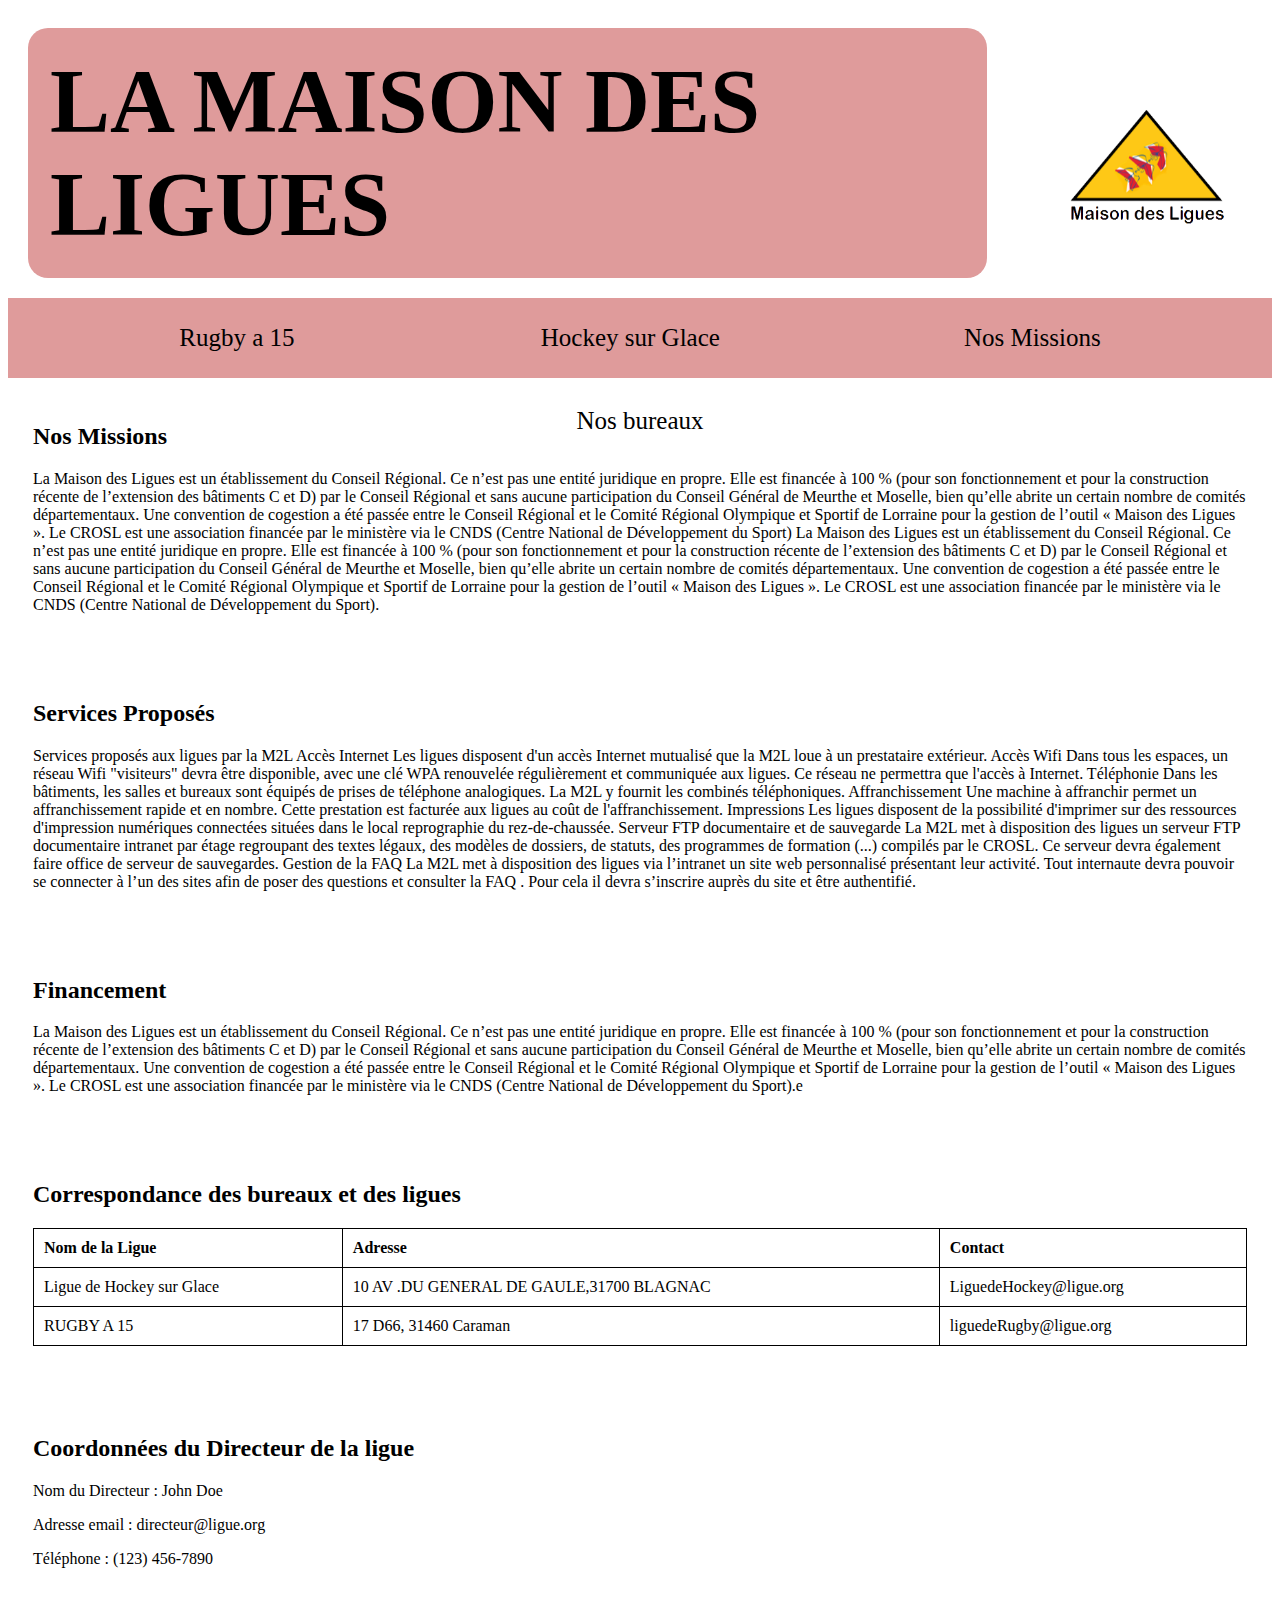
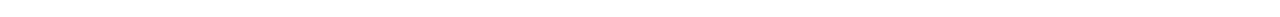
<file: index.html>
<html>

<div style="display: flex; justify-content: center; align-items: center;"> <!--Le div permet de regrouper les éléments ensembles. Le justify content : center permet de centrer les éléments. Le flex permet d'avoir un layout dynamique en fonction des ratios écrans. /!\ Align items center permet d'aligner le texte et l'image sur la même ligne !!-->
    <h1 style="color: #000000; font-size: 90px; text-transform: uppercase; background-color: #df9b9b; padding: 22px; border-radius: 20px; margin: 20px;">LA MAISON DES LIGUES </h1> <!--Avant le texte, on spécifie la couleur, la taille du texte en pixels, le fait de le mettre en MAJ, la couleur de l'arrière plan du texte (surlignage), le padding et marge (positionnement et décalage en pixels) et le border radius (arrondi du surlignage)-->
    <img src="image-removebg-preview (1).png" alt="Image MDL" style="width: 250px; height: 160px; margin-left: 15px;">



    <title> MAISON DE LA LIGUE</title> 
</div>


    
    <html>
<head>
    <style>
           
    nav {
        background-color:  #df9b9b; /* Couleur de fond du menu */
        height: 50px; /* Ajustez la hauteur selon vos besoins */
        text-align: center; /* Centre le texte à l'intérieur du nav */
        margin-top: 40px;
        height: 80px;
        line-height: 80px;
        margin: 0px;
       

        }
        nav a
        {font-size: 25px;


        }
        .categorie {
        color: #000000; /* Couleur du texte des catégories (par exemple, vert) */
        text-decoration: none; /* Supprimer le soulignement des liens */
        margin: 0 120px; /* Espacement horizontal entre les catégories (ajustez selon vos besoins) */
  
    }
        
    </style>
</head>
<body>
    <nav>
    <a href="Rugby a 15.html" class="categorie">Rugby a 15 </a>
    <a href="hockey.html" class="categorie">Hockey sur Glace</a> 
    <a href="#Nos missions" class="categorie">Nos Missions</a>
    <a href="nos.bureaux.html" class="categorie">Nos bureaux</a>

   

</nav>
</body>

<html>
<head>
    <title>Page d'information</title>
    <style>
        .section {
            background-color: rgb(255, 255, 255);
            color: rgb(0, 0, 0);
            padding: 25px;
        }

        table {
            border-collapse: collapse;
            width: 100%;
            margin: 19px 0;
        }

        table, th, td {
            border: 1px solid rgb(0, 0, 0);
        }

        th, td {
            padding: 10px;
            text-align: left;
        }
    </style>
</head>
<body>     
    </div>

    <div class="section">
        <h2>Nos Missions </h2>
        <p> La Maison des Ligues est un établissement du Conseil Régional. Ce n’est pas une entité juridique en propre. Elle est financée
            à 100 % (pour son fonctionnement et pour la construction récente de l’extension des bâtiments C et D) par le Conseil
            Régional et sans aucune participation du Conseil Général de Meurthe et Moselle, bien qu’elle abrite un certain nombre de
            comités départementaux. Une convention de cogestion a été passée entre le Conseil Régional et le Comité Régional
            Olympique et Sportif de Lorraine pour la gestion de l’outil « Maison des Ligues ». Le CROSL est une association financée par
            le ministère via le CNDS (Centre National de Développement du Sport)

            La Maison des Ligues est un établissement du Conseil Régional. Ce n’est pas une entité juridique en propre. Elle est financée
à 100 % (pour son fonctionnement et pour la construction récente de l’extension des bâtiments C et D) par le Conseil
Régional et sans aucune participation du Conseil Général de Meurthe et Moselle, bien qu’elle abrite un certain nombre de
comités départementaux. Une convention de cogestion a été passée entre le Conseil Régional et le Comité Régional
Olympique et Sportif de Lorraine pour la gestion de l’outil « Maison des Ligues ». Le CROSL est une association financée par
le ministère via le CNDS (Centre National de Développement du Sport).
            </p>
    </div>

    <div class="section">
       <h2>Services Proposés</h2>
     <p>Services proposés aux ligues par la M2L
        Accès Internet
        Les ligues disposent d'un accès Internet mutualisé que la M2L loue à un prestataire extérieur.
        Accès Wifi
        Dans tous les espaces, un réseau Wifi "visiteurs" devra être disponible, avec une clé WPA renouvelée régulièrement et
        communiquée aux ligues. Ce réseau ne permettra que l'accès à Internet.
        Téléphonie
        Dans les bâtiments, les salles et bureaux sont équipés de prises de téléphone analogiques. La M2L y fournit les combinés
        téléphoniques.
        Affranchissement
        Une machine à affranchir permet un affranchissement rapide et en nombre. Cette prestation est facturée aux ligues au coût de
        l'affranchissement.
        Impressions
        Les ligues disposent de la possibilité d'imprimer sur des ressources d'impression numériques connectées situées dans le local
        reprographie du rez-de-chaussée.
        
        Serveur FTP documentaire et de sauvegarde
        La M2L met à disposition des ligues un serveur FTP documentaire intranet par étage regroupant des textes légaux, des modèles
        de dossiers, de statuts, des programmes de formation (...) compilés par le CROSL. Ce serveur devra également faire office de
        serveur de sauvegardes.
        Gestion de la FAQ
        La M2L met à disposition des ligues via l’intranet un site web personnalisé présentant leur activité. Tout internaute devra
        pouvoir se connecter à l’un des sites afin de poser des questions et consulter la FAQ . Pour cela il devra s’inscrire auprès du site

        et être authentifié.</p>
        </div>


          
    <div class="section">
        <h2>Financement</h2>



    <p> La Maison des Ligues est un établissement du Conseil Régional. Ce n’est pas une entité juridique en propre. Elle est financée
        à 100 % (pour son fonctionnement et pour la construction récente de l’extension des bâtiments C et D) par le Conseil
        Régional et sans aucune participation du Conseil Général de Meurthe et Moselle, bien qu’elle abrite un certain nombre de
        comités départementaux. Une convention de cogestion a été passée entre le Conseil Régional et le Comité Régional
        Olympique et Sportif de Lorraine pour la gestion de l’outil « Maison des Ligues ». Le CROSL est une association financée par
        le ministère via le CNDS (Centre National de Développement du Sport).e </p>

    </div>






    <div class="section">
        <h2>Correspondance des bureaux et des ligues </h2>
        <table>
            <tr>
                <th>Nom de la Ligue</th>
                <th>Adresse</th>
                <th>Contact</th>
            </tr>
            <tr>
                <td>Ligue de Hockey sur Glace</td>
                <td>10 AV .DU GENERAL DE GAULE,31700 BLAGNAC</td>
                <td>LiguedeHockey@ligue.org</td>
            </tr>
            <tr>
                <td>RUGBY A 15</td>
                <td>17 D66, 31460 Caraman</td>
                <td>liguedeRugby@ligue.org</td>
                
            </tr>
           
 




        </table>
    </div>

    <div class="section">
        <h2>Coordonnées du Directeur de la ligue</h2>
        <p>Nom du Directeur : John Doe</p>
        <p>Adresse email : directeur@ligue.org</p>
        <p>Téléphone : (123) 456-7890</p>

    </div>
</body>
</html>

</html>


</body>

</html>
</file>
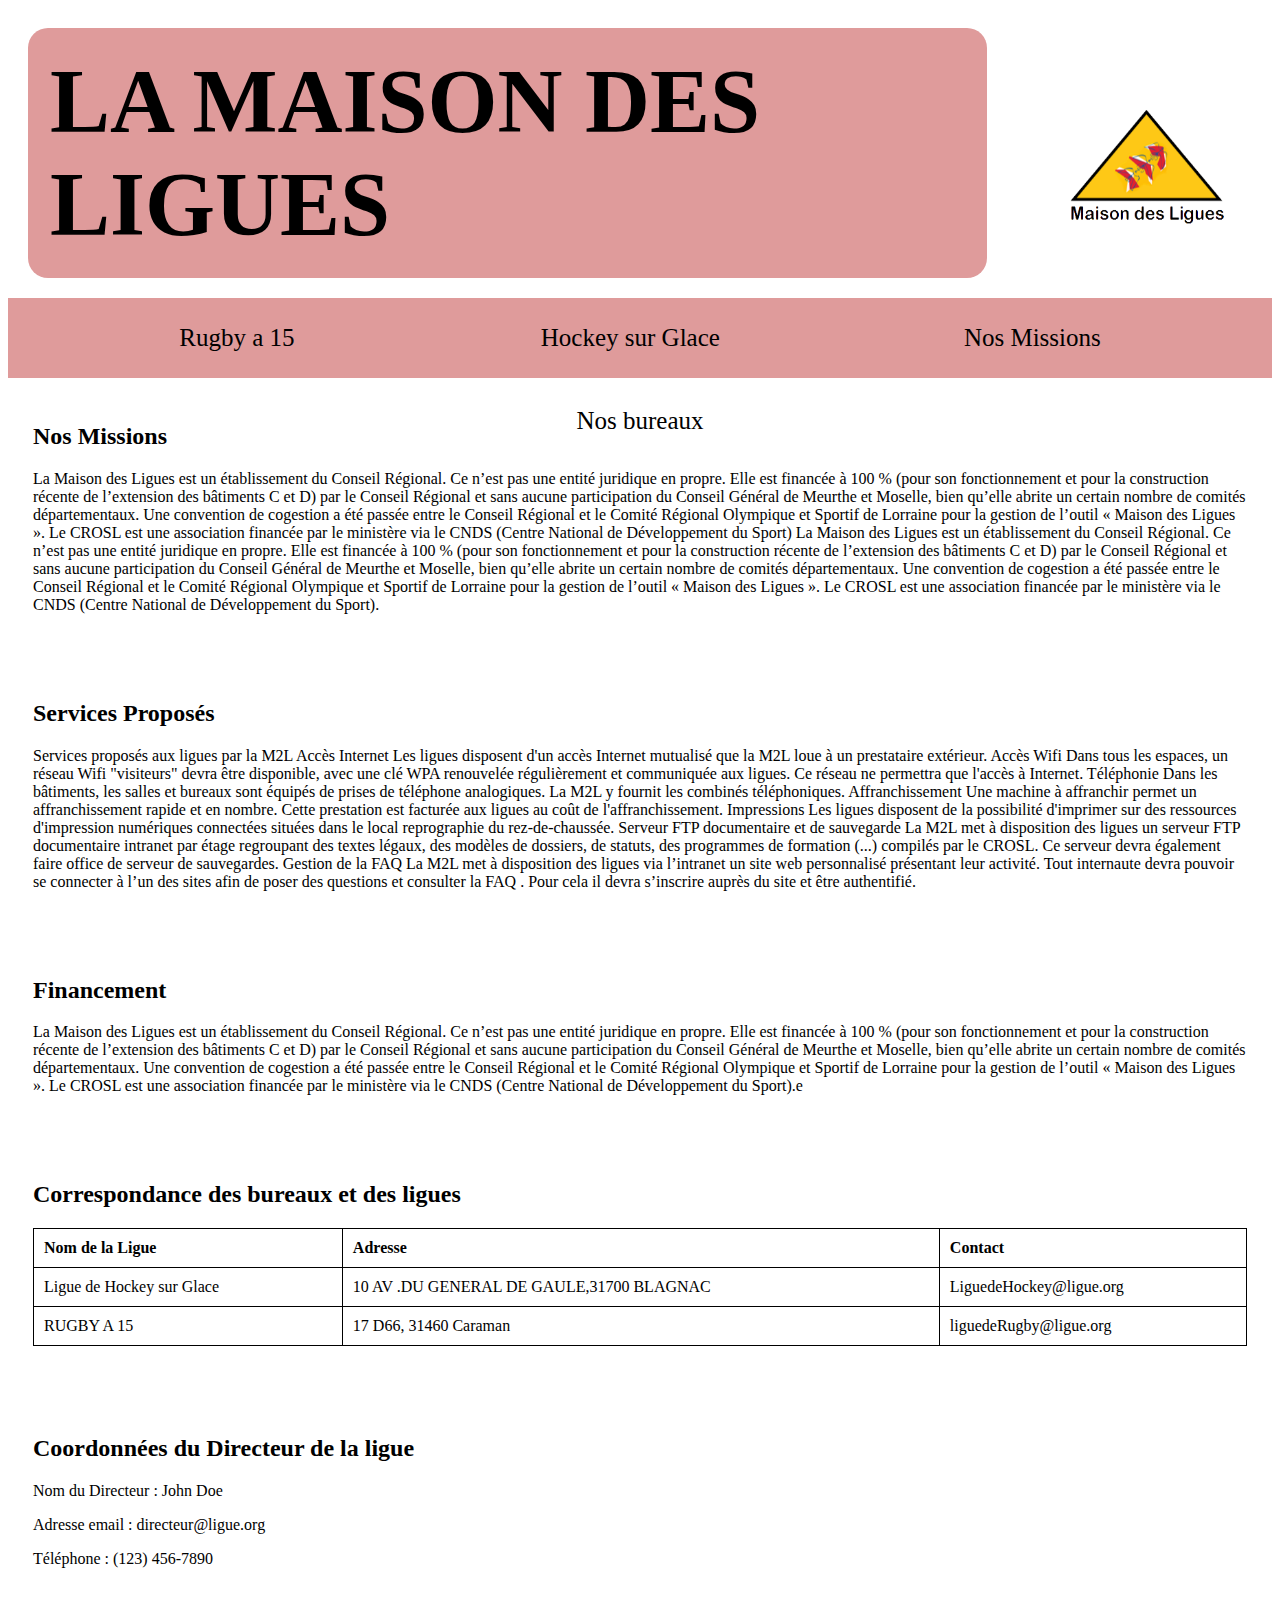
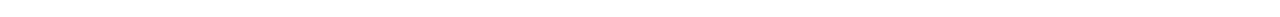
<file: Principale.html>
<html>

<div style="display: flex; justify-content: center; align-items: center;"> <!--Le div permet de regrouper les éléments ensembles. Le justify content : center permet de centrer les éléments. Le flex permet d'avoir un layout dynamique en fonction des ratios écrans. /!\ Align items center permet d'aligner le texte et l'image sur la même ligne !!-->
    <h1 style="color: #000000; font-size: 90px; text-transform: uppercase; background-color: #df9b9b; padding: 22px; border-radius: 20px; margin: 20px;">LA MAISON DES LIGUES </h1> <!--Avant le texte, on spécifie la couleur, la taille du texte en pixels, le fait de le mettre en MAJ, la couleur de l'arrière plan du texte (surlignage), le padding et marge (positionnement et décalage en pixels) et le border radius (arrondi du surlignage)-->
    <img src="image-removebg-preview (1).png" alt="Image MDL" style="width: 250px; height: 160px; margin-left: 15px;">



    <title> MAISON DE LA LIGUE</title> 
</div>


    
    <html>
<head>
    <style>
           
    nav {
        background-color:  #df9b9b; /* Couleur de fond du menu */
        height: 50px; /* Ajustez la hauteur selon vos besoins */
        text-align: center; /* Centre le texte à l'intérieur du nav */
        margin-top: 40px;
        height: 80px;
        line-height: 80px;
        margin: 0px;
       

        }
        nav a
        {font-size: 25px;


        }
        .categorie {
        color: #000000; /* Couleur du texte des catégories (par exemple, vert) */
        text-decoration: none; /* Supprimer le soulignement des liens */
        margin: 0 120px; /* Espacement horizontal entre les catégories (ajustez selon vos besoins) */
  
    }
        
    </style>
</head>
<body>
    <nav>
    <a href="Rugby a 15.html" class="categorie">Rugby a 15 </a>
    <a href="hockey.html" class="categorie">Hockey sur Glace</a> 
    <a href="#Nos missions" class="categorie">Nos Missions</a>
    <a href="nos.bureaux.html" class="categorie">Nos bureaux</a>

   

</nav>
</body>

<html>
<head>
    <title>Page d'information</title>
    <style>
        .section {
            background-color: rgb(255, 255, 255);
            color: rgb(0, 0, 0);
            padding: 25px;
        }

        table {
            border-collapse: collapse;
            width: 100%;
            margin: 19px 0;
        }

        table, th, td {
            border: 1px solid rgb(0, 0, 0);
        }

        th, td {
            padding: 10px;
            text-align: left;
        }
    </style>
</head>
<body>     
    </div>

    <div class="section">
        <h2>Nos Missions </h2>
        <p> La Maison des Ligues est un établissement du Conseil Régional. Ce n’est pas une entité juridique en propre. Elle est financée
            à 100 % (pour son fonctionnement et pour la construction récente de l’extension des bâtiments C et D) par le Conseil
            Régional et sans aucune participation du Conseil Général de Meurthe et Moselle, bien qu’elle abrite un certain nombre de
            comités départementaux. Une convention de cogestion a été passée entre le Conseil Régional et le Comité Régional
            Olympique et Sportif de Lorraine pour la gestion de l’outil « Maison des Ligues ». Le CROSL est une association financée par
            le ministère via le CNDS (Centre National de Développement du Sport)

            La Maison des Ligues est un établissement du Conseil Régional. Ce n’est pas une entité juridique en propre. Elle est financée
à 100 % (pour son fonctionnement et pour la construction récente de l’extension des bâtiments C et D) par le Conseil
Régional et sans aucune participation du Conseil Général de Meurthe et Moselle, bien qu’elle abrite un certain nombre de
comités départementaux. Une convention de cogestion a été passée entre le Conseil Régional et le Comité Régional
Olympique et Sportif de Lorraine pour la gestion de l’outil « Maison des Ligues ». Le CROSL est une association financée par
le ministère via le CNDS (Centre National de Développement du Sport).
            </p>
    </div>

    <div class="section">
       <h2>Services Proposés</h2>
     <p>Services proposés aux ligues par la M2L
        Accès Internet
        Les ligues disposent d'un accès Internet mutualisé que la M2L loue à un prestataire extérieur.
        Accès Wifi
        Dans tous les espaces, un réseau Wifi "visiteurs" devra être disponible, avec une clé WPA renouvelée régulièrement et
        communiquée aux ligues. Ce réseau ne permettra que l'accès à Internet.
        Téléphonie
        Dans les bâtiments, les salles et bureaux sont équipés de prises de téléphone analogiques. La M2L y fournit les combinés
        téléphoniques.
        Affranchissement
        Une machine à affranchir permet un affranchissement rapide et en nombre. Cette prestation est facturée aux ligues au coût de
        l'affranchissement.
        Impressions
        Les ligues disposent de la possibilité d'imprimer sur des ressources d'impression numériques connectées situées dans le local
        reprographie du rez-de-chaussée.
        
        Serveur FTP documentaire et de sauvegarde
        La M2L met à disposition des ligues un serveur FTP documentaire intranet par étage regroupant des textes légaux, des modèles
        de dossiers, de statuts, des programmes de formation (...) compilés par le CROSL. Ce serveur devra également faire office de
        serveur de sauvegardes.
        Gestion de la FAQ
        La M2L met à disposition des ligues via l’intranet un site web personnalisé présentant leur activité. Tout internaute devra
        pouvoir se connecter à l’un des sites afin de poser des questions et consulter la FAQ . Pour cela il devra s’inscrire auprès du site

        et être authentifié.</p>
        </div>


          
    <div class="section">
        <h2>Financement</h2>



    <p> La Maison des Ligues est un établissement du Conseil Régional. Ce n’est pas une entité juridique en propre. Elle est financée
        à 100 % (pour son fonctionnement et pour la construction récente de l’extension des bâtiments C et D) par le Conseil
        Régional et sans aucune participation du Conseil Général de Meurthe et Moselle, bien qu’elle abrite un certain nombre de
        comités départementaux. Une convention de cogestion a été passée entre le Conseil Régional et le Comité Régional
        Olympique et Sportif de Lorraine pour la gestion de l’outil « Maison des Ligues ». Le CROSL est une association financée par
        le ministère via le CNDS (Centre National de Développement du Sport).e </p>

    </div>






    <div class="section">
        <h2>Correspondance des bureaux et des ligues </h2>
        <table>
            <tr>
                <th>Nom de la Ligue</th>
                <th>Adresse</th>
                <th>Contact</th>
            </tr>
            <tr>
                <td>Ligue de Hockey sur Glace</td>
                <td>10 AV .DU GENERAL DE GAULE,31700 BLAGNAC</td>
                <td>LiguedeHockey@ligue.org</td>
            </tr>
            <tr>
                <td>RUGBY A 15</td>
                <td>17 D66, 31460 Caraman</td>
                <td>liguedeRugby@ligue.org</td>
                
            </tr>
           
 




        </table>
    </div>

    <div class="section">
        <h2>Coordonnées du Directeur de la ligue</h2>
        <p>Nom du Directeur : John Doe</p>
        <p>Adresse email : directeur@ligue.org</p>
        <p>Téléphone : (123) 456-7890</p>

    </div>
</body>
</html>

</html>


</body>

</html>
</file>
